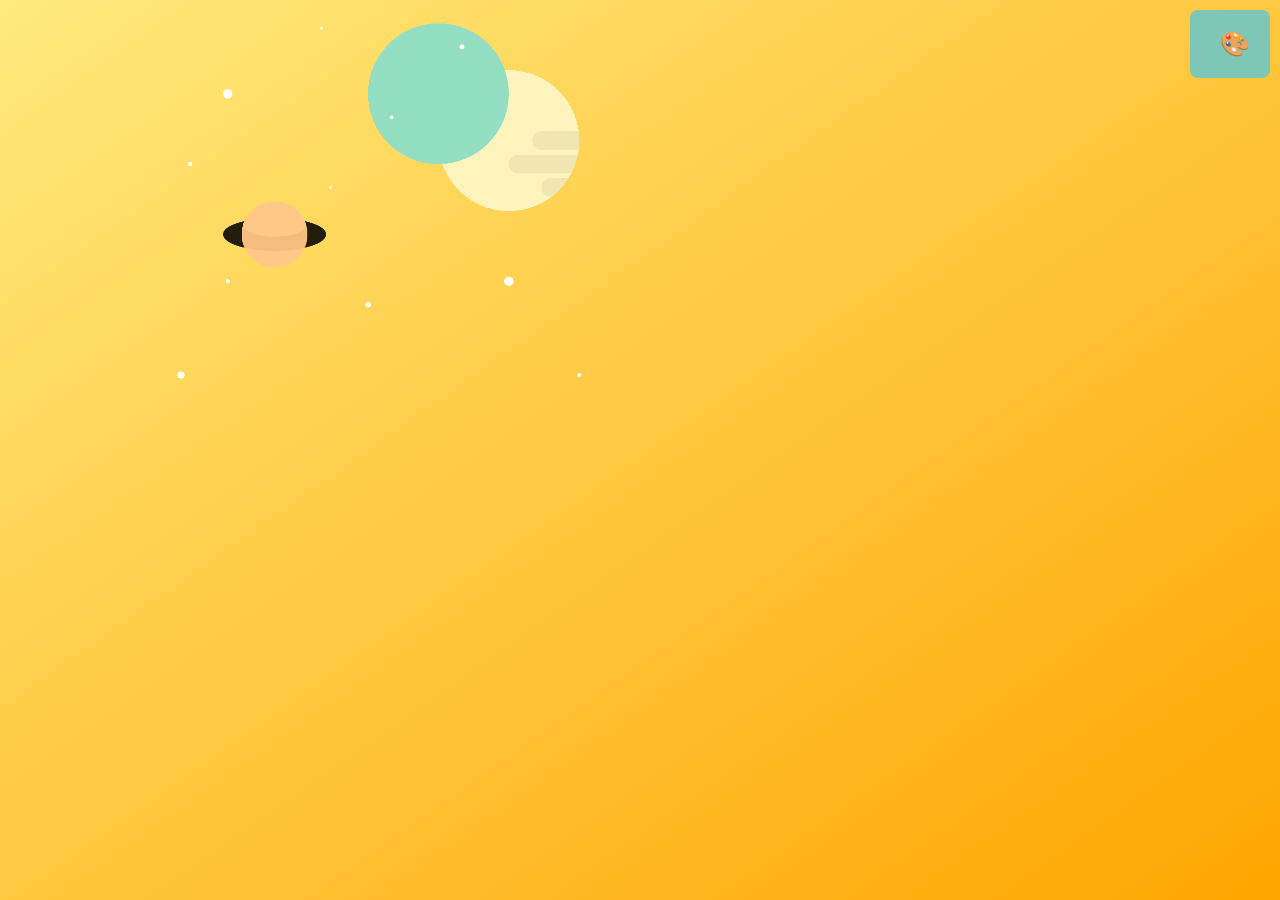
<file: index.html>
<!DOCTYPE html>
<html lang="en">

<head>
    <meta http-equiv="Content-Type" content="text/html;charset=utf-8">
    <title>PACKABUNCHAS</title>
    <link rel="icon"
        href="data:image/svg+xml,<svg xmlns='http://www.w3.org/2000/svg' viewBox='0 0 100 100'><text y='.9em' font-size='90'>🚀</text></svg>">
    <link rel="stylesheet" href="https://cdnjs.cloudflare.com/ajax/libs/font-awesome/6.5.2/css/all.min.css"
        integrity="sha512-SnH5WK+bZxgPHs44uWIX+LLJAJ9/2PkPKZ5QiAj6Ta86w+fsb2TkcmfRyVX3pBnMFcV7oQPJkl9QevSCWr3W6A=="
        crossorigin="anonymous" referrerpolicy="no-referrer" />
    <style>
        .c {
            position: fixed;
            top: 0;
            right: 0;
            bottom: 0;
            left: 0;
            display: flex;
            justify-content: center;
            align-items: center;
            background-color: #FFEA7E;
            touch-action: none;
        }

        .c canvas {
            object-fit: contain;
            max-height: 100%;
            max-width: 100%;
            touch-action: none;
        }

        .content {
            flex: 1;
            display: flex;
            justify-content: center;
            align-items: center;
            background: linear-gradient(to bottom right, #FFEA7E, #FFA500);
            /* Default background gradient */
            overflow: hidden;
            position: relative;
        }

        .content canvas {
            width: auto;
            height: auto;
            max-width: 100%;
            max-height: 100%;
            /* Adjusting to full available height */
            touch-action: none;
        }

        body,
        html {
            margin: 0;
            padding: 0;
            height: 100%;
            display: flex;
            flex-direction: column;
            overflow: hidden;
        }

        /* Gradient selector styles */
        .gradient-selector-container {
            position: absolute;
            top: 10px;
            right: 10px;
            background-color: rgba(201, 179, 39, 0.8);
            border: 5px solid black;
            padding: 10px;
            border-radius: 30px;
            display: none;
            flex-direction: column;
            color: whitesmoke;
            font-size: 400;
            box-sizing: border-box;
        }

        .gradient-selector-container label,
        .gradient-selector-container select,
        .gradient-selector-container input {
            margin: 5px 0;
            font-weight:800;
        }
      
        .color_input {
        width: 30%;
        display: flex;
        flex-direction: column ;
        height: 30px;
        border-radius: 6px;
        background-color: #5d4d54;
        color: #5d4d54;
        font-size: 12px;
        font-family: Arial, sans-serif;
        box-shadow: 2px 2px 5px 0 rgba(0, 0, 0, 0.1);
        transition: box-shadow 0.3s, background-color 0.3s;
        }


        .gradient-selector-container select{
           border-radius: 5px;
           font-weight: 200; 
           background-color: #fce7b0;
           box-shadow: 0 4px 8px rgba(0, 0, 0, 0.1);
        }

        .gradient-selector-container select:hover{
            transition: 0.5s ease-in-out;
            background-color: #FFEA7E;
            transform: scale(1.1);
        }
      
        .gradient-selector-container select {
        -webkit-appearance: none;
        -moz-appearance: none;
        appearance: none;
        padding: 0.5em;
        /* Add padding for the text */
        padding-left: 0.5em;
        /* Add a border for the placeholder */
        border: 4px solid #5d4d54;
        border-radius: 6px;  
        font-weight:520;
        font-family: Verdana, Geneva, Tahoma, sans-serif;
        font-size: 15px;
        border-radius: 10px;
        color: #5d4d54; 
        background-color: #dfdccfe2; 
        }
            
        select:hover{
            background-color: whitesmoke;
        }

        
        .controls-container {
            position: absolute;
            top: 10px;
            right: 10px;
            display: flex;
            align-items: center;
            background-color:rgb(126, 198, 181);
            padding: 10px;
            border-radius: 8px;
        }

        .instructions {
            cursor: pointer;
            font-size: 24px;
            color: black;
            margin-right: 10px;
        }

        .gradient-button {
            padding: 10px;
            background-color: transparent;
            border: none;
            cursor: pointer;
            font-size: 24px;
            color: whitesmoke;
        }
        
        .gradient-button:focus {
            outline: none;
        }
      
        .apply_btn{
            background-color: #ff9b54;
            border-radius: 5px;
            transition: transform 0.5s ease-in-out;
        }

        .apply_btn:hover{
            background-color: #FFEA7E;
            transform: scale(1.075);
        }

        #color1 ,#color2{
            width: auto;
            text-align: center;
            border-radius: 5px;
            transition: transform 0.5s ease-in-out;
        }

        #color1:hover{
            transform: scale(1.075);
        }

        #color2:hover{
            transform: scale(1.075);
        }

        
        #v{
            border-radius: 0px 0px 25px 25px;
        }
        
        .gradient-selector-container button {
            font-family: Verdana, Geneva, Tahoma, sans-serif;
        }

        .gradbtn{
            font-family: Verdana, Geneva, Tahoma, sans-serif;
            border-radius: 10px;
            width: 200px;
            height: 35px;
        }

        .instructions-box {
            position: absolute;
            top: 50px;
            right: 10px;
            background-color: rgba(0, 0, 0, 0.8);
            color: white;
            padding: 20px;
            border-radius: 8px;
            display: none;
            max-width: 300px;
            z-index: 10;

    </style>
</head>
<body>
<div class="content">
    <canvas id="v" width="1080" height="1920"></canvas>
    <canvas id="v" width="1080" height="1920"></canvas>
    <div class="controls-container">
        <div class="instructions"><i class="fa-regular fa-lightbulb"></i></div>
        <button class="gradient-button" onclick="toggleGradientSelector()">🎨</button>
    </div>
    <div class="gradient-selector-container" id="gradientSelectorContainer">
        <div>
            <button onclick="exitGradient()" style="background-color: transparent; border: none; height: 10%; width: 12%; position: absolute; top:1%; right: 7%; color: white; font-size: 40px; text-align: center;">
                x
            </button>
        </div>
        
        <label for="color1" class="color">Color 1:</label>
        <input type="color" id="color1" name="color1" value="#FFEA7E" class="color_input">
        <label for="color2" class="color">Color 2:</label>
        <input type="color" id="color2" name="color2" value="#FFA500" class="color_input">
        <label for="direction" class="direction">Direction:</label>
        <select id="direction" class="custom-select" name="direction">
            <option disabled selected value="select direction">Select direction</option>
            <option value="to bottom right">To Bottom Right</option>
            <option value="to bottom left">To Bottom Left</option>
            <option value="to top right">To Top Right</option>
            <option value="to top left">To Top Left</option>
            <option value="to bottom">To Bottom</option>
            <option value="to top">To Top</option>
            <option value="to left">To Left</option>
            <option value="to right">To Right</option>
        </select>
        <button onclick="applyGradient()" class="gradbtn">Apply Gradient</button>
    </div>
    <div class="instructions-box" id="instructionsBox">
        <h2>Game Instructions</h2>
        <p>Welcome to the game! Here are the instructions:</p>
        <ul>
            <li>Drag the puzzle pieces.</li>
            <li>You can change thier direction by double clicking on it.</li>
            <li>Adjust the puzzle pieces to completely occupy the given space.</li>
            <li>Have fun!</li>
        </ul>
    </div>
<script src="game.js"></script>
</body>
</html>
</file>
